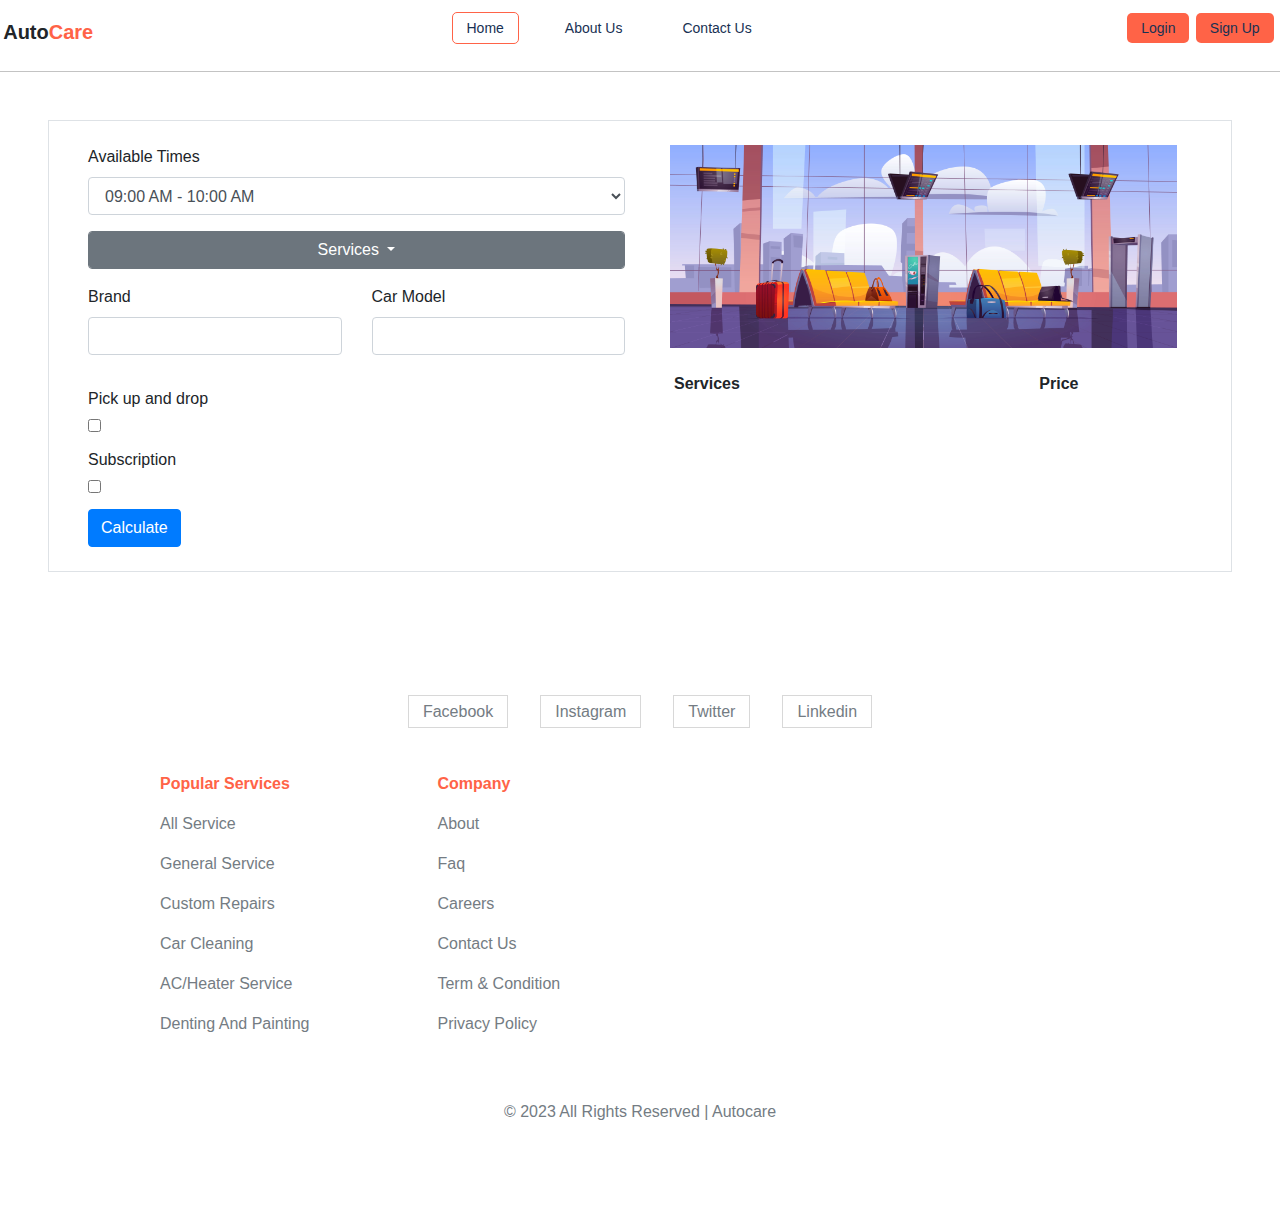
<file: html/checkout.html>
<!DOCTYPE html>
<html lang="en">
  <head>
    <meta charset="UTF-8" />
    <meta http-equiv="X-UA-Compatible" content="IE=edge" />
    <meta name="viewport" content="width=device-width, initial-scale=1.0" />
    <title>AutoCare</title>
    <link rel="stylesheet" href="../css/util.css" />
    <link rel="stylesheet" href="../css/checkout.css" />
    <link
      rel="stylesheet"
      href="https://cdn.jsdelivr.net/npm/bootstrap@4.0.0/dist/css/bootstrap.min.css"
      integrity="sha384-Gn5384xqQ1aoWXA+058RXPxPg6fy4IWvTNh0E263XmFcJlSAwiGgFAW/dAiS6JXm"
      crossorigin="anonymous"
    />
  </head>
  <body>
    <nav class="my-nav">
      <div class="my-logo">
        <label>Auto<span>Care</span></label>
      </div>
      <ul class="my-menu">
        <li>
          <a href="" class="my-active"
            ><i class="fa-solid fa-house"></i> Home</a
          >
        </li>
        <li><a href="">About Us</a></li>
        <li>
          <a href=""><i class="fa-solid fa-phone"></i> Contact Us</a>
        </li>
      </ul>
      <ul class="my-auth-link">
        <li><a href="./html/login.html">Login</a></li>
        <li><a href="./html/signup.html">Sign Up</a></li>
      </ul>
    </nav>
    <section class="border row m-5 p-lg-4">
      <div class="col-6">
        <form action="" id="my-form">
          <div class="row">
            <div class="col-12 mb-3">
              <label for="exampleInputEmail1" class="form-label"
                >Available Times</label
              >
              <select class="form-control" aria-label="Default select example">
                <option selected>09:00 AM - 10:00 AM</option>
                <option>10:00 AM - 11:00 AM</option>
                <option>11:00 AM - 12:00 PM</option>
                <option>12:00 PM - 01:00 PM</option>
                <option>01:00 PM - 02:00 PM</option>
                <option>02:00 PM - 03:00 PM</option>
                <option>03:00 PM - 04:00 PM</option>
                <option>04:00 PM - 05:00 PM</option>
                <option>05:00 PM - 06:00 PM</option>
              </select>
            </div>
          </div>
          <div class="mb-3">
            <div class="dropdown">
              <button
                class="btn btn-secondary dropdown-toggle form-control"
                type="button"
                id="dropdownMenuButton"
                data-toggle="dropdown"
                aria-haspopup="true"
                aria-expanded="false"
              >
                Services
              </button>
              <div class="dropdown-menu" aria-labelledby="dropdownMenuButton">
                <div class="row">
                  <div class="col-1 ml-2">
                    <input
                      type="checkbox"
                      value="1"
                      class="service-select"
                      aria-label="Oil change"
                      data-services-price="5000"
                    />
                  </div>
                  <div class="col-8">
                    <label for="">Test</label>
                  </div>
                </div>
                <div class="row">
                  <div class="col-1 ml-2">
                    <input
                      type="checkbox"
                      value="2"
                      class="service-select"
                      aria-label="Painting"
                      data-services-price="2500"
                    />
                  </div>
                  <div class="col-8">
                    <label for="">Test</label>
                  </div>
                </div>
                <div class="row">
                  <div class="col-1 ml-2">
                    <input
                      type="checkbox"
                      value="3"
                      class="service-select"
                      aria-label="brake change"
                      data-services-price="1500"
                    />
                  </div>
                  <div class="col-8">
                    <label for="">Test</label>
                  </div>
                </div>
              </div>
            </div>
          </div>
          <div class="mb-3 row">
            <div class="col-6 mb-3">
              <label for="exampleInputEmail1" class="form-label">Brand</label>
              <input type="text" class="form-control" />
            </div>
            <div class="col-6 mb-3">
              <label for="exampleInputEmail1" class="form-label"
                >Car Model</label
              >
              <input type="text" class="form-control" />
            </div>
          </div>
          <div class="mb-3">
            <label for="p_nd_d">Pick up and drop</label>
            <input
              type="checkbox"
              name="p_nd_d"
              id="p_nd_d"
              class="form-check"
            />
          </div>

          <div class="row" id="row-to-hide" style="display: none">
            <div class="col-4 mb-3">
              <label for="exampleInputEmail1" class="form-label"
                >Location</label
              >
              <input type="text" class="form-control" />
            </div>
          </div>

          <div class="mb-3">
            <label for="" class="form-check-label">Subscription</label>
            <input
              type="checkbox"
              class="form-check mt-2 mb-2"
              id="subCheckbox"
            />

            <div id="sub-row-to-hide" style="display: none">
              <select name="" id="" class="form-control">
                <option value="">3 Months</option>
                <option value="">6 Months</option>
                <option value="">12 Months</option>
              </select>
            </div>
          </div>
          <div class="mb-3">
            <input
              type="text"
              class="form-control"
              id="grand-total"
              name="total"
              hidden
            />
            <input
              type="text"
              class="form-control"
              id="services-id"
              name="services-id"
              hidden
            />
          </div>
          <button class="btn btn-primary" onclick="displayService()">
            Calculate
          </button>
        </form>
      </div>
      <div class="col-6">
        <img src="../img/checkout.jpg" alt="" class="col-12 mb-4" />
        <div class="row mb-2 ml-1">
          <div class="col-8"><b>Services</b></div>
          <div class="col-4"><b>Price</b></div>
        </div>
        <div class="mb-1 ml-1" id="services-list"></div>
        <div class="row mt-3 ml-1">
          <div class="col-8"></div>
          <div class="col-4">
            <button
              class="btn btn-primary"
              onclick="handleSubmit()"
              id="submit-button"
              style="display: none"
            >
              Checkout
            </button>
          </div>
        </div>
      </div>
    </section>
    <!-- footer -->
    <footer class="bg-smoke">
      <ul class="social-menu">
        <li>
          <a href="./html/garage-list.html"
            ><i class="fa-brands fa-facebook-f"></i> Facebook</a
          >
        </li>
        <li>
          <a href="./html//details.html">
            <i class="fa-brands fa-instagram"></i> Instagram</a
          >
        </li>
        <li>
          <a href="#"><i class="fa-brands fa-twitter"></i> Twitter</a>
        </li>
        <li>
          <a href="#"><i class="fa-brands fa-linkedin-in"></i> Linkedin</a>
        </li>
      </ul>
      <div class="foot-nav">
        <div class="service-nav">
          <b>Popular Services</b>
          <ul>
            <li><a href="#">All Service</a></li>
            <li><a href="#">General Service</a></li>
            <li><a href="#">Custom Repairs</a></li>
            <li><a href="#">Car Cleaning</a></li>
            <li><a href="#">AC/Heater Service</a></li>
            <li><a href="#">Denting And Painting</a></li>
          </ul>
        </div>
        <div class="comapny-nav">
          <b>Company</b>
          <ul>
            <li><a href="#">About</a></li>
            <li><a href="#">Faq</a></li>
            <li><a href="#">Careers</a></li>
            <li><a href="#">Contact Us</a></li>
            <li><a href="#">Term & Condition</a></li>
            <li><a href="#">Privacy Policy</a></li>
          </ul>
        </div>
      </div>

      <p class="foot-copyright">&#169; 2023 All Rights Reserved | Autocare</p>
    </footer>
    <script>
      //submit form
      const form = document.getElementById("my-form");
      const submitButton = document.getElementById("submit-button");
      function handleSubmit() {
        form.submit();
      }

      var checkbox = document.getElementById("p_nd_d");
      var rowToHide = document.getElementById("row-to-hide");

      var subCheckbox = document.getElementById("subCheckbox");
      var subRowToHide = document.getElementById("sub-row-to-hide");

      checkbox.addEventListener("change", function () {
        if (this.checked) {
          rowToHide.style.display = "flex";
        } else {
          rowToHide.style.display = "none";
        }
      });
      subCheckbox.addEventListener("change", function () {
        if (this.checked) {
          subRowToHide.style.display = "flex";
        } else {
          subRowToHide.style.display = "none";
        }
      });

      //checkbox data
      function displayService() {
        const form = document.getElementById("my-form");
        const checkboxes = form.getElementsByClassName("service-select");

        form.addEventListener("submit", (event) => {
          event.preventDefault();

          const selectedCheckboxes = Array.from(checkboxes).filter(
            (checkbox) => checkbox.checked
          );
          const selectedValues = selectedCheckboxes.map(
            (checkbox) => checkbox.value
          );
          const services = selectedCheckboxes.map((checkbox) => {
            return {
              value: checkbox.getAttribute("data-services-price"),
              ariaLabel: checkbox.getAttribute("aria-label"),
              id: checkbox.value,
            };
          });
          if (services.length <= 0) {
            submitButton.style.display = "none";
          } else {
            submitButton.style.display = "block";
          }
          //Displaying data
          const uiGrandTotal = document.getElementById("grand-total");
          const servicesIdField = document.getElementById("services-id");
          let parent = document.getElementById("services-list");
          let total = 0;

          parent.innerHTML = "";
          servicesIdField.value = "";
          for (let i = 0; i < services.length; i++) {
            total += parseInt(services[i].value);
            parent.innerHTML += `
            <div class="row mb-1 ml-1">
              <div class="col-8">${services[i].ariaLabel}</div>
              <div class="col-4">${services[i].value}</div>
            </div>`;
          }

          //adding tax
          let taxAmount = total * 0.1;
          parent.innerHTML += `
            <div class="row mb-1 ml-1">
              <div class="col-8"><b>Tax</b></div>
              <div class="col-4"><b>${taxAmount}</b></div>
            </div>`;

          //Total cost
          parent.innerHTML += `
            <div class="row mb-1 ml-1">
              <div class="col-8"><b>Grand Total</b></div>
              <div class="col-4"><b>${total + taxAmount}</b></div>
            </div>`;

          uiGrandTotal.value = total + taxAmount;
        });
      }
    </script>
    <script
      src="https://code.jquery.com/jquery-3.2.1.slim.min.js"
      integrity="sha384-KJ3o2DKtIkvYIK3UENzmM7KCkRr/rE9/Qpg6aAZGJwFDMVNA/GpGFF93hXpG5KkN"
      crossorigin="anonymous"
    ></script>
    <script
      src="https://cdn.jsdelivr.net/npm/popper.js@1.12.9/dist/umd/popper.min.js"
      integrity="sha384-ApNbgh9B+Y1QKtv3Rn7W3mgPxhU9K/ScQsAP7hUibX39j7fakFPskvXusvfa0b4Q"
      crossorigin="anonymous"
    ></script>
    <script
      src="https://cdn.jsdelivr.net/npm/bootstrap@4.0.0/dist/js/bootstrap.min.js"
      integrity="sha384-JZR6Spejh4U02d8jOt6vLEHfe/JQGiRRSQQxSfFWpi1MquVdAyjUar5+76PVCmYl"
      crossorigin="anonymous"
    ></script>
  </body>
</html>
</file>
<file: css/util.css>
/* Default styles */
* {
  margin: 0;
  padding: 0;
  box-sizing: border-box;
  text-decoration: none;
  list-style: none;
}
.container {
  max-width: 1280px;
  margin: 0 auto;
  padding: 20px;
}

body {
  max-width: 1440px;
  margin: 0 auto;
  font-family: Arial, sans-serif;
  font-size: 16px;
  color: #333;
  padding: 0;
}

/* Clearfix */
.clearfix::after {
  content: "";
  clear: both;
  display: table;
}

/* Text Alignment */
.text-left {
  text-align: left;
}

.text-center {
  text-align: center;
}

.text-right {
  text-align: right;
}

/* Box Sizing */
.box-sizing-border-box {
  box-sizing: border-box;
}

/* Display and Visibility */
.d-block {
  display: block;
}

.d-inline-block {
  display: inline-block;
}

.d-none {
  display: none;
}

.visually-hidden {
  position: absolute;
  width: 1px;
  height: 1px;
  margin: -1px;
  padding: 0;
  border: 0;
  overflow: hidden;
  clip: rect(0 0 0 0);
  clip-path: inset(50%);
}

/* Mobile-specific styles */
@media only screen and (max-width: 767px) {
  .container {
    padding: 10px;
  }
}

/* Desktop/Website styles */
@media only screen and (min-width: 768px) {
  .container {
    padding: 30px;
  }
}
</file>
<file: css/checkout.css>
.garage-cover {
  width: 100%;
}

/* nav bar css codes here */
.my-nav {
  display: flex;
  justify-content: space-between;
  padding: 0px 0.2em;
  height: 8vh;
  align-items: center;
  border-bottom: 1px solid rgb(195, 195, 195);
}
.my-logo label {
  font-weight: bold;
  font-size: 20px;
}
.my-logo span {
  color: tomato;
}
.my-menu,
.my-auth-link {
  display: flex;
}
.my-active {
  border: 1px solid tomato;
  color: tomato;
  border-radius: 5px;
}

.my-menu a,
.my-auth-link a {
  color: #183153;
  padding: 7px 14px;
  font-size: 14px;
}
.my-menu li {
  margin: 0em 1em;
}

.my-auth-link li {
  margin: 0em 0.2em;
}
.my-menu a:hover {
  transition: 0.5s;
  border: 1px solid tomato;
  color: tomato;
  border-radius: 5px;
}
.my-auth-link li a {
  padding: 7px 14px;
  background-color: tomato;
  border-radius: 5px;
  color: #183153;
}
.my-auth-link li a:hover {
  background-color: #183153;
  color: tomato;
  transition: 0.5s;
}

/* footer */
footer {
  padding: 5em 10em;
  position: relative;
  bottom: 0;
}
.social-menu {
  display: flex;
  justify-content: center;
  flex-wrap: wrap;
  row-gap: 2em;
  column-gap: 2em;
}

.social-menu a {
  color: #747c83;
  border: 1px solid #d8d8d8;
  padding: 7px 14px;
}
.social-menu a:hover {
  transform: 0.5s;
  border: 1px solid tomato;
  color: tomato;
}
.foot-nav {
  margin: 3em 0em;
  display: flex;
  column-gap: 8em;
  row-gap: 3em;
}
.foot-nav b {
  color: tomato;
  margin-bottom: 2em;
}
.foot-nav a {
  color: #747c83;
}
.foot-nav li {
  margin: 1em 0em;
}
.foot-copyright {
  color: #747c83;
  text-align: center;
}
</file>
